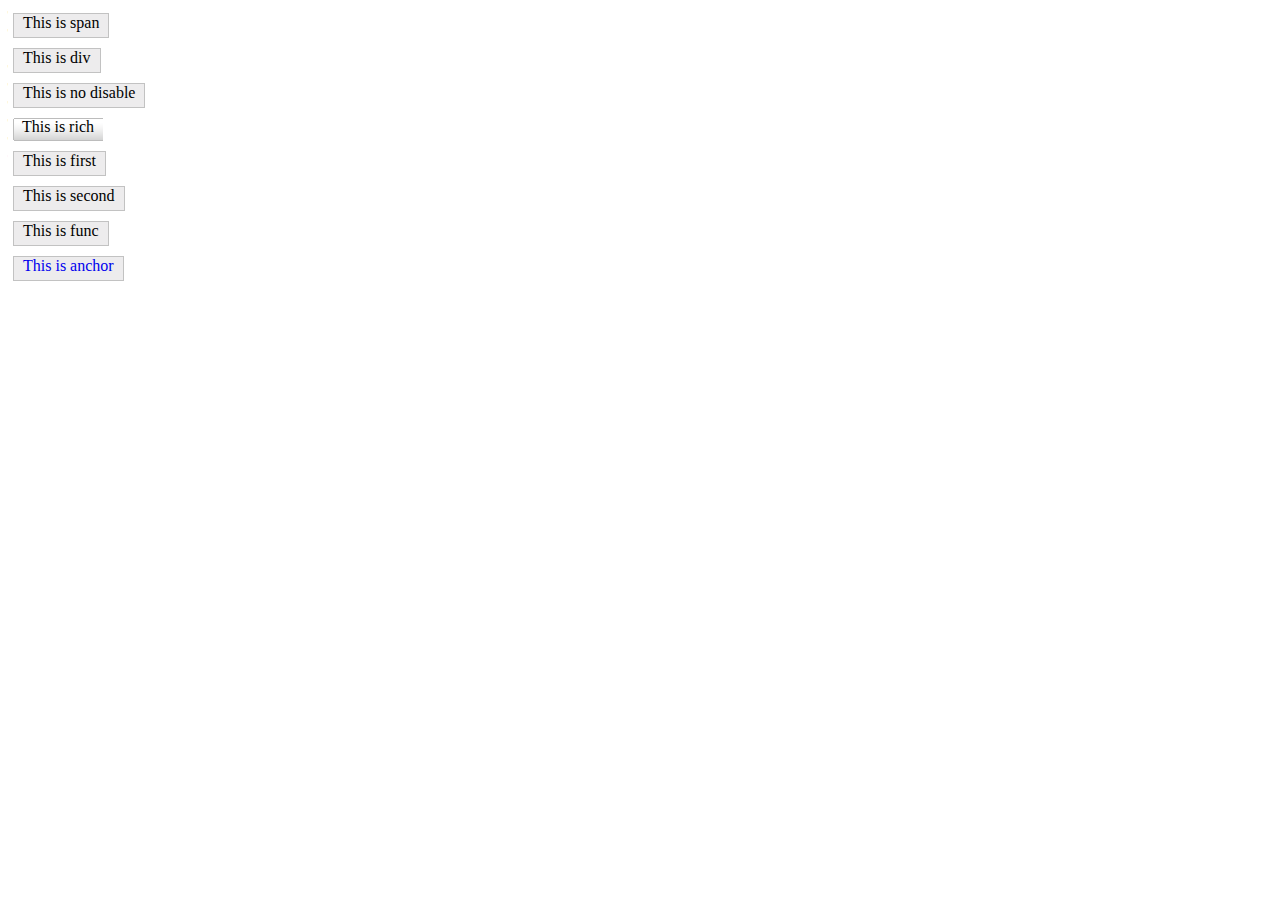
<file: examples/tttbutton.html>
<!doctype html>
<html>
    <head>
        <title>tttbutton Examples</title>
        <meta charset="UTF-8">
        <script type="text/javascript" src="../lib/jquery-1.4.2.min.js" charset="utf-8"></script>
        <script type="text/javascript" src="../lib/jquery-tttbutton.js" charset="utf-8"></script>
        <link rel="stylesheet" type="text/css" href="../skins/default/css/jquery-tttbutton.css" />
        <link rel="stylesheet" type="text/css" href="../skins/rich/css/jquery-tttbutton.css" />
    </head>
    <body>
        <script type="text/javascript" charset="utf-8">
            $(document).ready(function(){
                //$("#target").tttbutton();
                $(".target").tttbutton();
                $(".target_no_disable").tttbutton({
                    'disable': false
                });
                $(".target_rich").tttbutton({
                    'style': 'rich'
                });
                $(".target_multi").tttbutton();
                $(".target_func").tttbutton({
                    'mouseover': function(){console.log('over')},
                    'mouseout': function(){console.log('out')},
                    'mousedown': function(){console.log('down')},
                    'mouseup': function(){console.log('up')},
                });
                $(".target_anchor").tttbutton();
                //$(".target_button").tttbutton();
            });
        </script>
        <span class="target">This is span</span>
        <br />
        <div class="target">This is div</div>
        <br />
        <span class="target_no_disable">This is no disable</span>
        <br />
        <span class="target_rich">This is rich</span>
        <br />
        <span class="target_multi">This is first</span>
        <br />
        <span class="target_multi">This is second</span>
        <br />
        <span class="target_func">This is func</span>
        <br />
        <a href="#" class="target_anchor">This is anchor</a>
        <br />
        <!--
        <button class="target_button">This is button</button>
        <br />
        -->
    </body>
</html>
</file>
